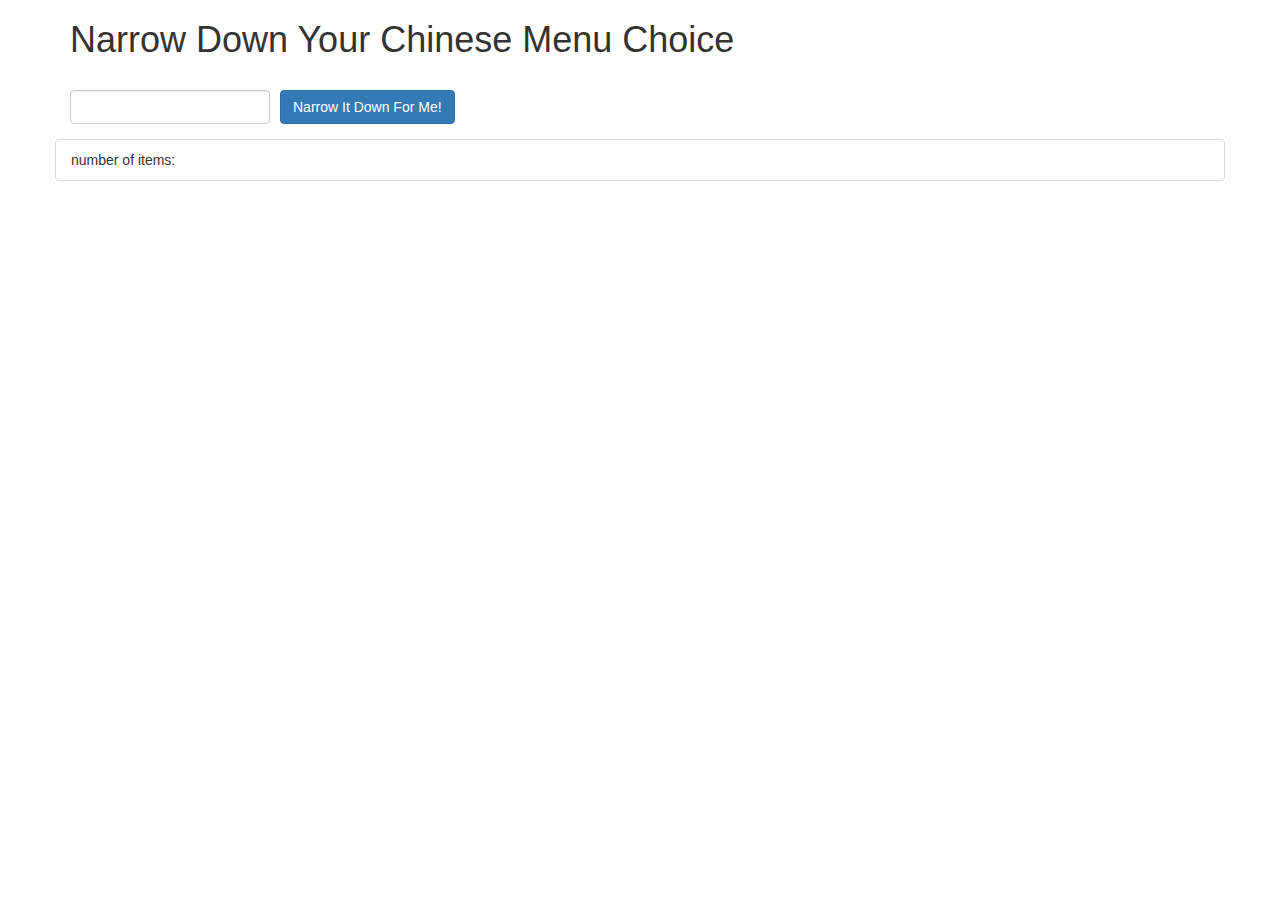
<file: module3-solution/index.html>
<!doctype html>
<html lang="en">
  <head>
    <title>Narrow Down Your Menu Choice</title>
    <meta name="viewport" content="width=device-width, initial-scale=1">
    <link rel="stylesheet" href="styles/bootstrap.min.css">
    <link rel="stylesheet" href="styles/styles.css">
  </head>
<body ng-app = "NarrowItDownApp">

   <div class="container" ng-controller="NarrowItDownController as search">
     <div class="row">
       <div class="col-sm-12">
         <h1>Narrow Down Your Chinese Menu Choice</h1>
         <div class="form-group">
           <input ng-model="search.searchTerm" type="text" class="form-control">
         </div>
         <div class="form-group narrow-button">
           <button ng-click="search.narrowItDown();" class="btn btn-primary">Narrow It Down For Me!</button>
         </div>
       </div>
    </div>

    <found-items
      items="search.items"
      on-remove="search.removeItem(index)">
    </found-items>

    <!-- Bonus loader (see Bonus section of the assignment) -->
    <!-- <items-loader-indicator></items-loader-indicator> -->

  </div>
  <script src="js/jquery-3.1.0.min.js"></script>
  <script src="js/angular.min.js"></script>
  <script src="js/app.js"></script>
</body>
</html>
</file>
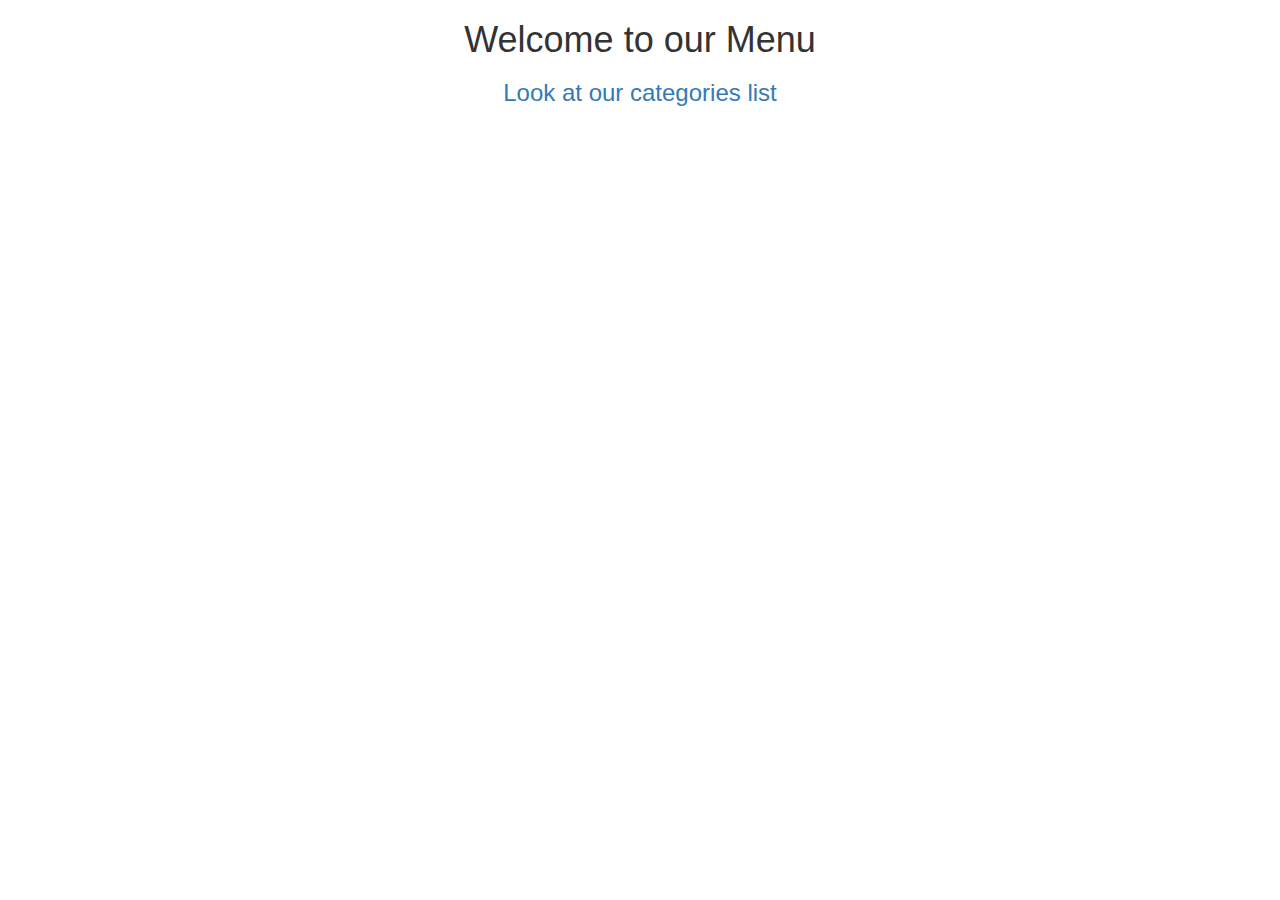
<file: module4-solution/index.html>
<!DOCTYPE html>
<html ng-app='MenuApp'>
  <head>
    <meta charset="utf-8">

    <link rel="stylesheet" href="css/bootstrap.min.css" media="screen" title="no title">
    <link rel="stylesheet" href="css/styles.css" media="screen" title="no title">

    <title>MenuApp</title>
  </head>
  <body>    
    <h1>Welcome to our Menu</h1>
    <ui-view><ui-view>

    <!--Libraries -->
    <script src="lib/angular.min.js"></script>
    <script src="lib/angular-ui-router.min.js"></script>

    <!--Modules  -->
    <script src="src/data/data.module.js"></script>
    <script src="src/menuapp/menuapp.module.js"></script>

    <!--Routes -->
    <script src="src/routes.js"></script>

    <!-- 'Data' module artifacts -->
    <script src="src/data/menudata.service.js"></script>

    <!--  'MenuData' module artifacts-->
    <script src="src/menuapp/categories.component.js"></script>
    <script src="src/menuapp/items.component.js"></script>
    <script src="src/menuapp/categories-list.controller.js"></script>
    <script src="src/menuapp/item-detail.controller.js"></script>

  </body>
</html>
</file>
<file: module3-solution/styles/styles.css>
h1 {
  margin-bottom: 30px;
}
input[type="text"] {
  width: 200px;
  float: left;
}
.narrow-button {
  float: left;
  margin-left: 10px;
}
.loader {
  display: none;
  margin-left: 5px;
  font-size: 10px;
  float: left;
  border-top: 1.1em solid rgba(147, 147, 147, 0.2);
  border-right: 1.1em solid rgba(147, 147, 147, 0.2);
  border-bottom: 1.1em solid rgba(147, 147, 147, 0.2);
  border-left: 1.1em solid #676767;
  -webkit-transform: translateZ(0);
  -ms-transform: translateZ(0);
  transform: translateZ(0);
  -webkit-animation: load8 1.1s infinite linear;
  animation: load8 1.1s infinite linear;
}
.loader,
.loader:after {
  border-radius: 50%;
  width: 3em;
  height: 3em;
}

.error {
  color: red;
  font-weight: bold;
  display: none;
}

@-webkit-keyframes load8 {
  0% {
    -webkit-transform: rotate(0deg);
    transform: rotate(0deg);
  }
  100% {
    -webkit-transform: rotate(360deg);
    transform: rotate(360deg);
  }
}
@keyframes load8 {
  0% {
    -webkit-transform: rotate(0deg);
    transform: rotate(0deg);
  }
  100% {
    -webkit-transform: rotate(360deg);
    transform: rotate(360deg);
  }
}
</file>
<file: module4-solution/css/styles.css>
body{
  width: 100%;
  margin: 20px auto 0;
}
h1, h2, h3{
  text-align: center;
}
[ui-sref]:hover {
  cursor: pointer;
  background-color: #a0cce2;
}

div.title{
  background-color:#27956d;
  color: #fff;
  font-size: 1.2em;
}
</file>
